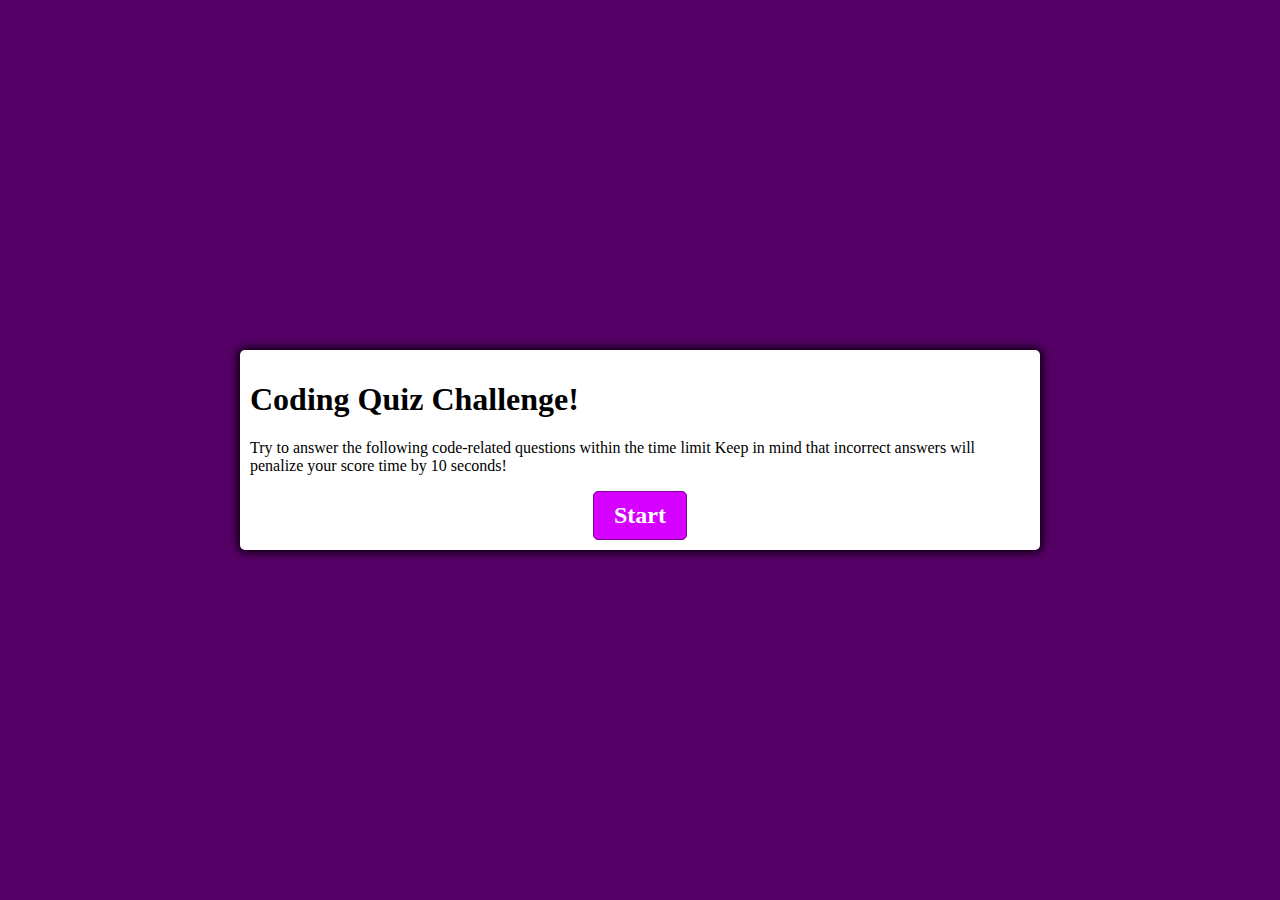
<file: index.html>
<!DOCTYPE html>
<html lang="en">
<head>
  <meta charset="UTF-8">
  <meta name="viewport" content="width=device-width, initial-scale=1.0">
  <meta http-equiv="X-UA-Compatible" content="ie=edge">
  <link href="style.css" rel="stylesheet">
  <title>Coding Quiz Challenge!</title>
</head>
<body>
  <div class="container">
    <h1 id="codeQuiz">Coding Quiz Challenge!</h1>
    <h2 class="time"></h2>
    <p id="quizRules"> Try to answer the following code-related questions within the time limit
        Keep in mind that incorrect answers will penalize your score time by 10 seconds!
    </p>
    <div id="question-container" class="hide">
      <div id="question">Question</div>
      <div id="answer-buttons" class="btn-grid">
        <button class="btn">Answer 1</button>
        <button class="btn">Answer 2</button>
        <button class="btn">Answer 3</button>
        <button class="btn">Answer 4</button>
      </div>
    </div>
    <div class="controls">
      <button id="start-btn" class="start-btn btn">Start</button>
      <button id="next-btn" class="next-btn btn hide">Next</button>
    </div>
    <div id="quizComplete">
    <h3>All done!</h3>
    <p>Your final score is <span id="final-score"></span>.</p>
    <p>
      Enter initials: <input type="text" id="initials" max="3" />
      <button id="sbmtBtn"><a href="scoreSheet.html">Submit</a></button>
    </p>
    </div>
  

  </div>
</body>
</html>
       
        <script src="codingQuiz.js"></script>
</body>
</html>
</file>
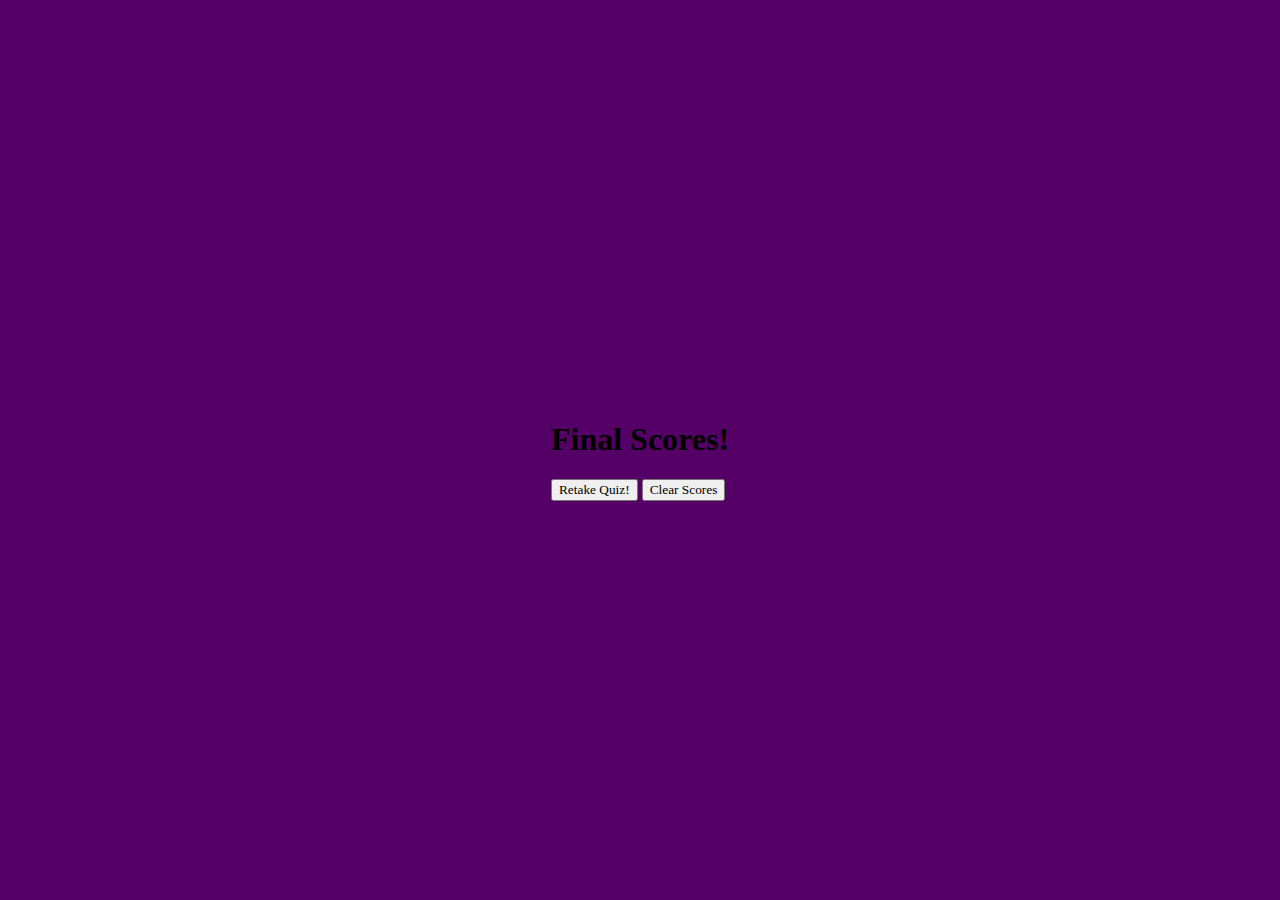
<file: scoreSheet.html>
<!DOCTYPE html>
<html lang="en">
<head>
    <meta charset="UTF-8">
    <meta name="viewport" content="width=device-width, initial-scale=1.0">
    <title>Score Sheet</title>

    <link rel="stylesheet" href="style.css">
</head>

<body>
    <div class="wrapper">
        <h1>Final Scores!</h1>
        <ol id="scores"></ol>

        <a href="index.html"><button>Retake Quiz!</button></a>
        <button id="clearScores">Clear Scores</button>
    </div>
    
    <script src="scoreKeeper.js"></script>
</body>
</html>
</file>
<file: style.css>
*, *::before, *::after {
    box-sizing: border-box;
    font-family: Gotham Rounded;
  }
  
  :root {
    --hue-neutral: 650;
    --hue-wrong: 0;
    --hue-correct: 145;
  }
  
  body {
    --hue: var(--hue-neutral);
    padding: 0;
    margin: 0;
    display: flex;
    width: 100vw;
    height: 100vh;
    justify-content: center;
    align-items: center;
    background-color: hsl(var(--hue), 100%, 20%);
  }
  
  body.correct {
    --hue: var(--hue-correct);
  }
  
  body.wrong {
    --hue: var(--hue-wrong);
  }
  
  .container {
    width: 800px;
    max-width: 80%;
    background-color: white;
    border-radius: 5px;
    padding: 10px;
    box-shadow: 0 0 10px 2px;
  }
  
  .btn-grid {
    display: grid;
    grid-template-columns: repeat(2, auto);
    gap: 10px;
    margin: 20px 0;
  }
  
  .btn {
    --hue: var(--hue-neutral);
    border: 1px solid hsl(var(--hue), 100%, 30%);
    background-color: hsl(var(--hue), 100%, 50%);
    border-radius: 5px;
    padding: 5px 10px;
    color: white;
    outline: none;
  }
  
  .btn:hover {
    border-color: black;
  }
  
  .btn.correct {
    --hue: var(--hue-correct);
    color: black;
  }
  
  .btn.wrong {
    --hue: var(--hue-wrong);
  }
  
  .start-btn, .next-btn {
    font-size: 1.5rem;
    font-weight: bold;
    padding: 10px 20px;
  }
  
  .controls {
    display: flex;
    justify-content: center;
    align-items: center;
  }
  
  .hide {
    display: none;
  }

  #quizComplete {
      text-align: center;
  }
</file>
